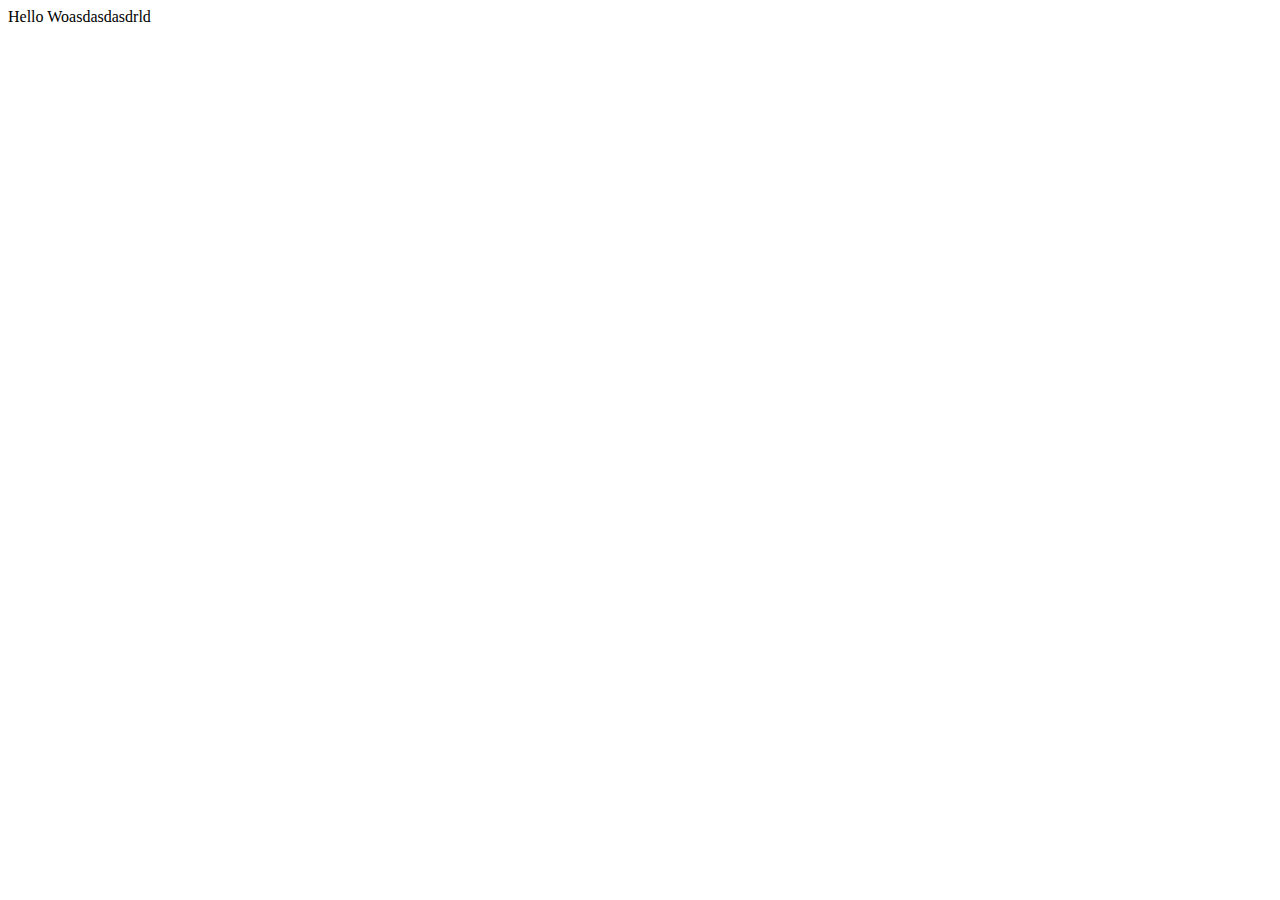
<file: helloWorld/index.html>
<html ng-app="helloWorld">
<head>
	<title>Hello World</title>
	<script src="angular.js"></script>
	<script>
		angular.module("helloWorld", []);
		angular.module("helloWorld").controller("helloWorldCtrl", function ($scope) {
			$scope.message = "Hello Woasdasdasdrld";
		});
	</script>
</head>
<body ng-controller="helloWorldCtrl">
	<div>
		{{message}}
	</div>
</body>
</html>
</file>
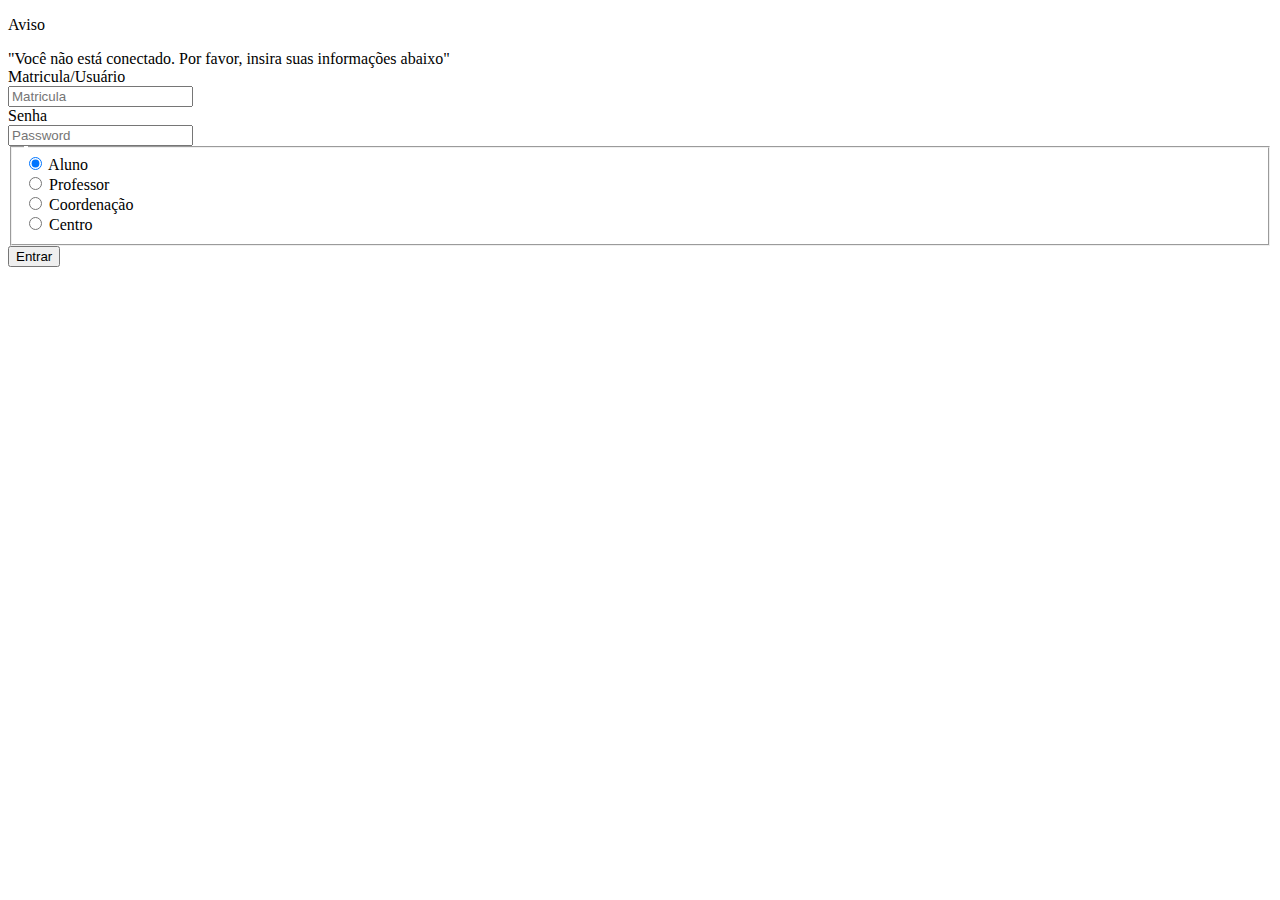
<file: FrontWithAngular/app/login/login.html>
<!DOCTYPE html> 

<div class="container panel panel-primary">
	<!--Warning message-->
	<div class="alert alert-warning">
		<p class="lead">Aviso</p>
		"Você não está conectado. Por favor, insira suas informações abaixo"
	</div>	
	<!--input the data user-->
	<div class="tab-form">
	  <form>
	    <div class="form-group row">
	      <label for="inputMatricula" class="col-sm-2 col-form-label">Matricula/Usuário</label>
	      <div class="col-sm-10">
	        <input type="text" class="form-control" id="inputMatricula" placeholder="Matricula">
	      </div>
	    </div>
	    <div class="form-group row">
	      <label for="inputSenha" class="col-sm-2 col-form-label">Senha</label>
	      <div class="col-sm-10">
	        <input type="password" class="form-control" id="inputPassword3" placeholder="Password">
	      </div>
	    </div>
	    <fieldset class="form-group row">
	    	<!--For the radio's checks-->
	      <legend class="col-form-legend col-sm-2"></legend>
	      <div class="col-sm-10">
	      	<!--Aluno-->
	        <div class="form-check">
	          <label class="form-check-label">
	            <input class="form-check-input" type="radio" name="gridRadios" id="Aluno" value="option1" checked>
	            Aluno
	          </label>
	        </div>
	        <!--Professor-->
	        <div class="form-check">
	          <label class="form-check-label">
	            <input class="form-check-input" type="radio" name="gridRadios" id="Professor" value="option2">
	            Professor
	          </label>
	        </div>
	        <!--Coordenação-->
	        <div class="form-check">
	          <label class="form-check-label">
	            <input class="form-check-input" type="radio" name="gridRadios" id="Coordenacao" value="option3">
	            Coordenação
	          </label>
	        </div>
	        <!--Centro-->
	        <div class="form-check">
	          <label class="form-check-label">
	            <input class="form-check-input" type="radio" name="gridRadios" id="Centro" value="option4">
	            Centro
	          </label>
	        </div>	

	      </div>
	    </fieldset>
	    
	    <div class="form-group row">
	      <div class="offset-sm-2 col-sm-10">
	        <button type="submit" class="btn btn-primary">Entrar</button>
	      </div>
	    </div>
	  </form>
	</div>
</div>
</file>
